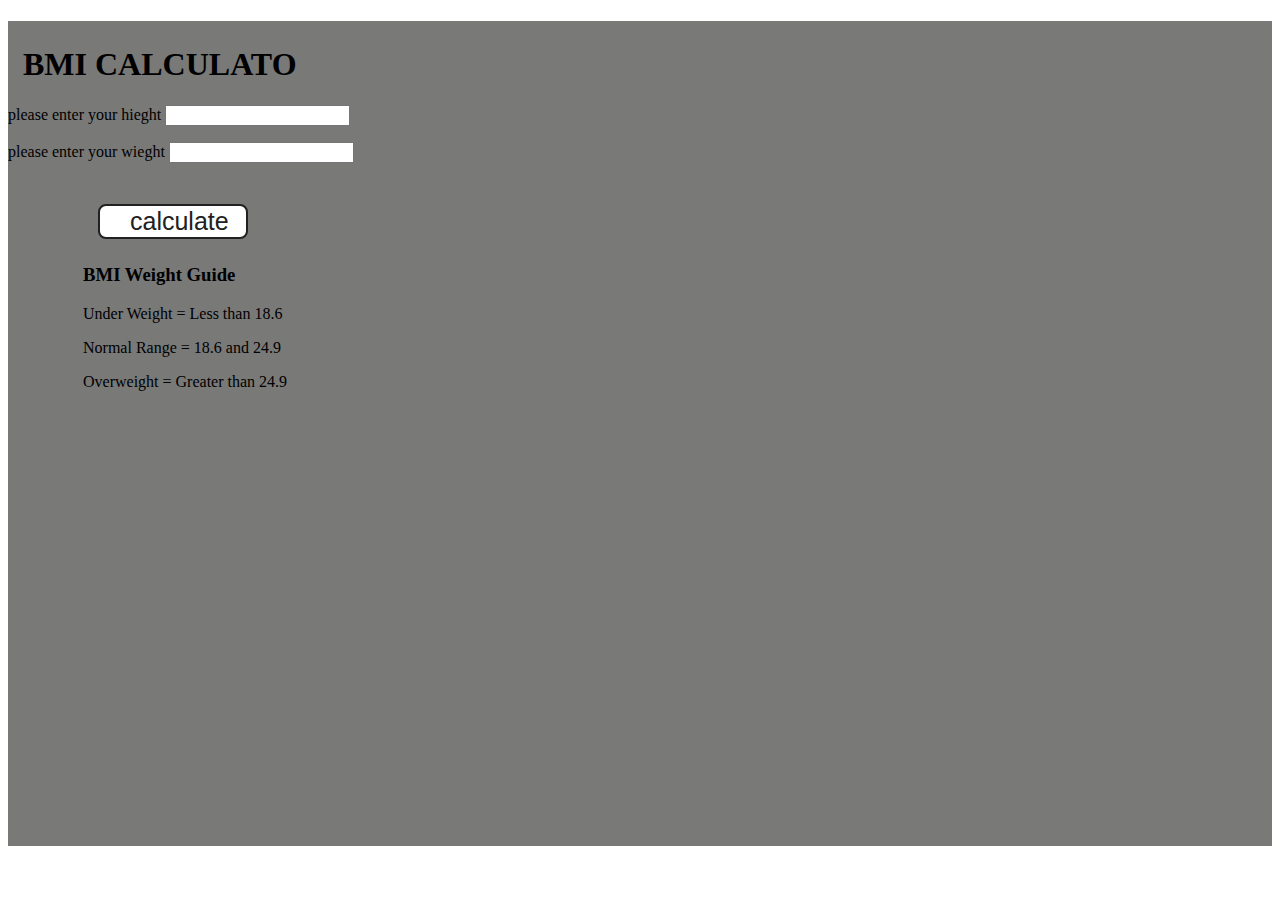
<file: project2/index.html>
<!DOCTYPE html>
<html lang="en">
<head>
    <meta charset="UTF-8">
    <meta name="viewport" content="width=device-width, initial-scale=1.0">
    <title>BMI CALCULATOR</title>
    <link rel="stylesheet" href="style.css" />
</head>
<body>

    <div class="container">
        <form>
            <h1> BMI CALCULATO</h1>
            <p><label>please enter your hieght  </label><input type="text" id="hieght" >
            </p>
            <p><label>please enter your wieght  </label><input type="text" id="wieght" >
            </p>
            <button>calculate</button>
            <div id="results"></div>
            <div id="weight-guide">
              <h3>BMI Weight Guide</h3>
              <p>Under Weight = Less than 18.6</p>
              <p>Normal Range = 18.6 and 24.9</p>
              <p>Overweight = Greater than 24.9</p>
            </div>
        </form>
    </div>
    <script src="style.js"></script>
</body>
</html>
</file>
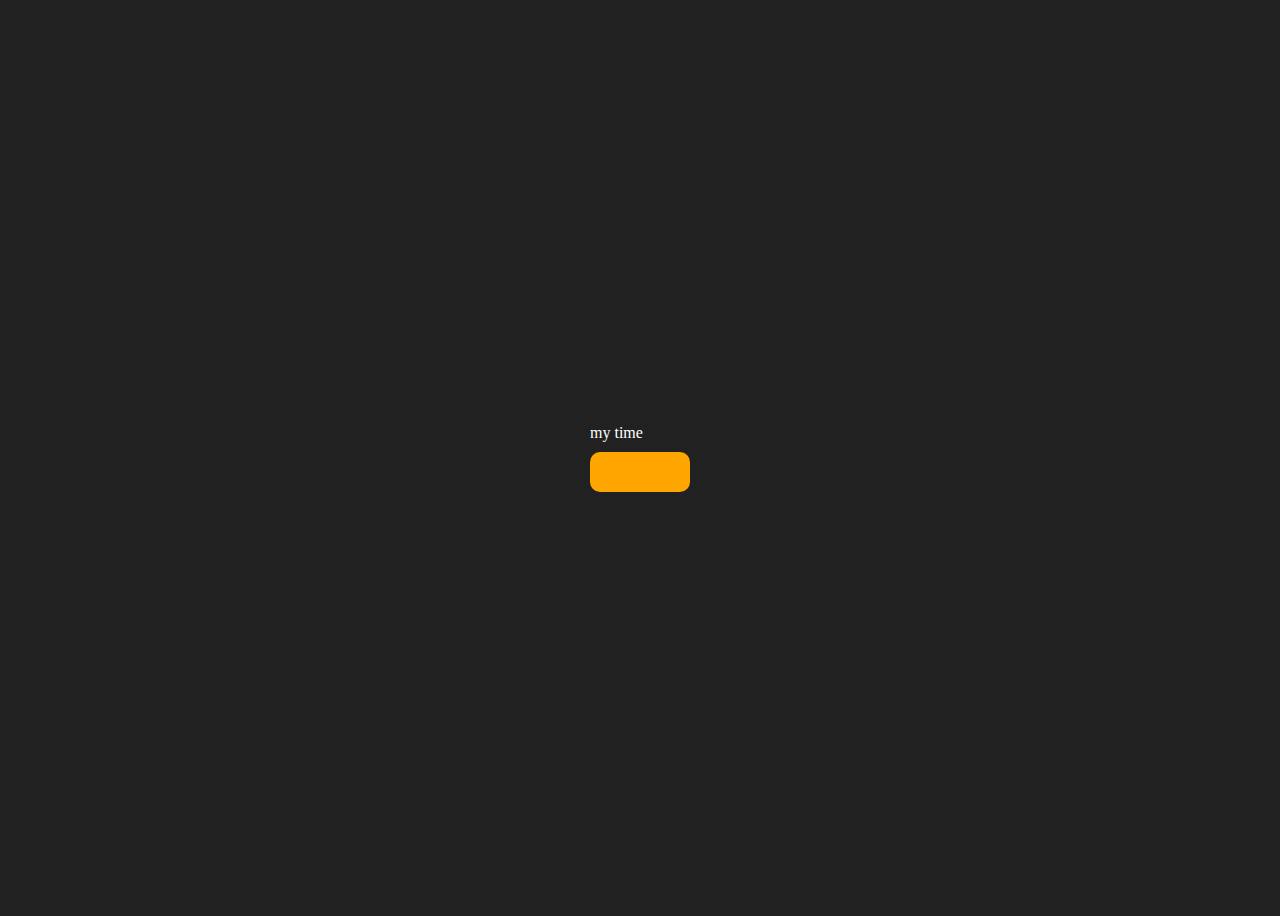
<file: clockproject3/clock.html>
<!DOCTYPE html>
<html lang="en">
<head>
    <meta charset="UTF-8">
    <meta name="viewport" content="width=device-width, initial-scale=1.0">
    <title>clock</title>
    <style>
        body {
        background-color: #212121;
        color: #fff;
      }
      .center {
        display: flex;
        height: 100vh;
        justify-content: center;
        align-items: center;
        flex-direction: column;
      }
      #clock {
        font-size: 40px;
        background-color: orange;
        padding: 20px 50px;
        margin-top: 10px;
        border-radius: 10px;
      }
    
    </style>
</head>
<body>
    <div class="center">
        <div ><span>
            my time
        </span>
    <div id="clock">

    </div>
    </div>
    <script src="clock.js"></script>
</body>

</html>
</file>
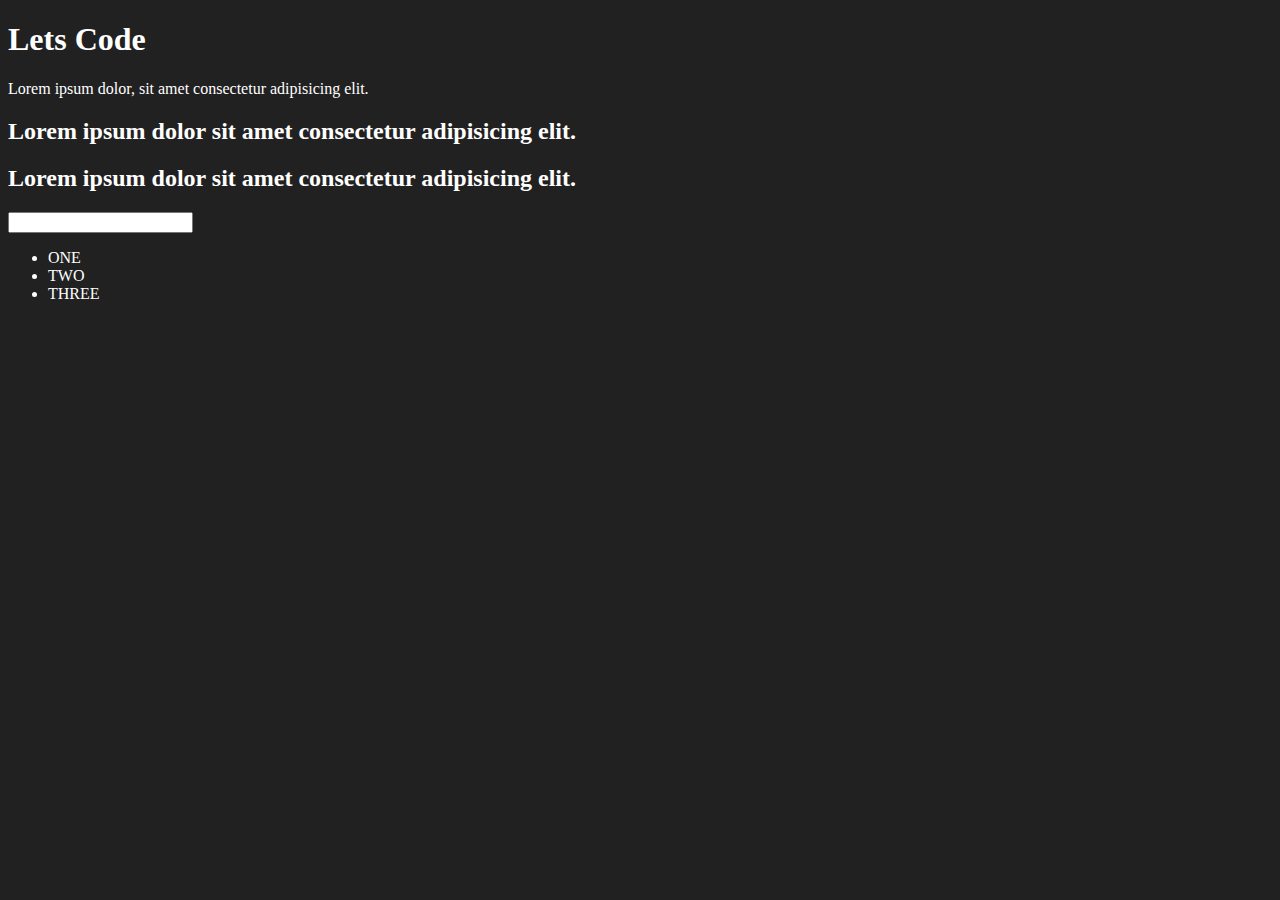
<file: dom/domman.html>
<!DOCTYPE html>
<html>
   <head>
    <meta charset="UTF-8">
    <title> code </title>
    <style>
        .bg-black{
            background-color: #212121;
            color: #fff;
        }
    </style>
   </head>

   <body class="bg-black">
    <div >
        <h1 id="title" class="heading"> Lets Code <span style="display: none;"> text me</span> </h1>
        <p>Lorem ipsum dolor, sit amet consectetur adipisicing elit.</p>
        <h2>Lorem ipsum dolor sit amet consectetur adipisicing elit. </h2>
        <h2>Lorem ipsum dolor sit amet consectetur adipisicing elit. </h2>
        <input type="password" id="" name="">
        <ul>
            <li> ONE </li>
            <li>  TWO </li>
            <li> THREE </li>
        </ul>
    </div>
   </body> 
</html>
</file>
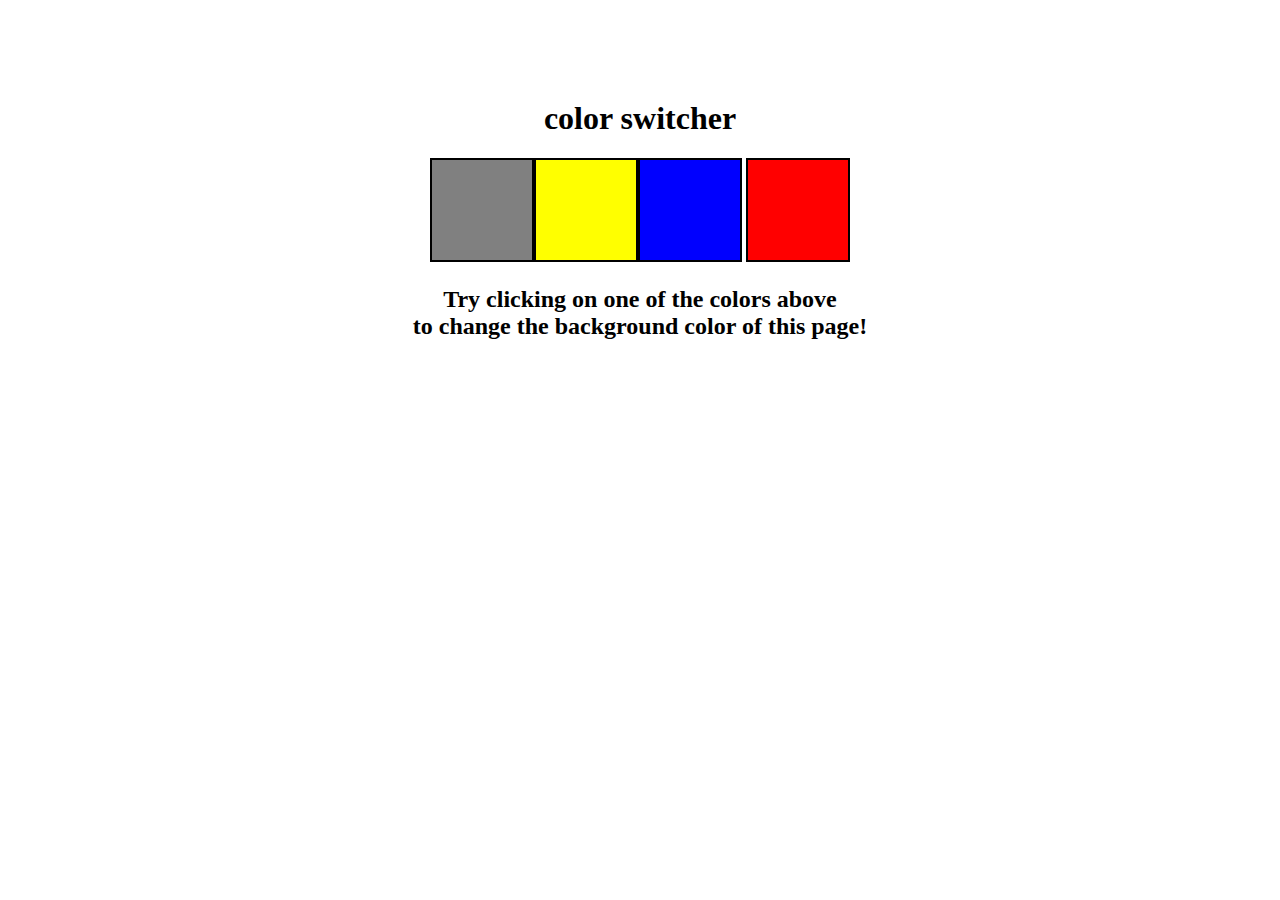
<file: project/colorball.html>
<!DOCTYPE html>
<html lang="en">
<head>
    <meta charset="UTF-8">
    <meta name="viewport" content="width=device-width, initial-scale=1.0">
    
    <link rel="stylesheet" href="collerball.css" />
  

   

    <title>color and code</title>
</head>
<body>
    <div class="canvas">
        <h1> color switcher</h1>
        <span class="button" id="grey">
            
        </span><span class="button" id="yellow"> 
            
        </span><span class="button" id="blue">

        </span>
        <span class="button" id="red"></span>

    
        
        <h2>
            Try clicking on one of the colors above
            <span>to change the background color of this page!</span>
          </h2>
    </div>

    <script src ='collerball.js'></script>
    
</body>
</html>
</file>
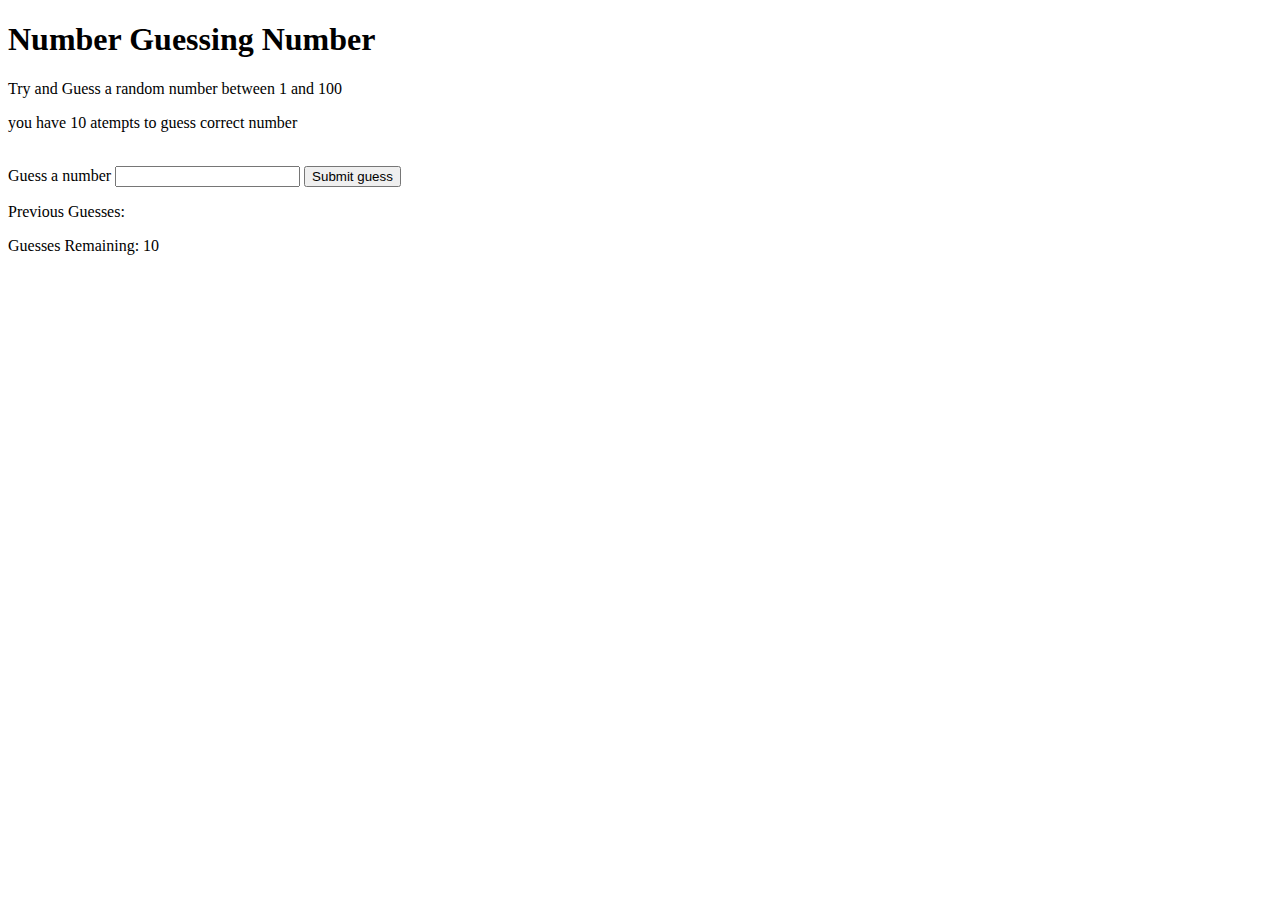
<file: project4game/ggame.html>
<!DOCTYPE html>
<html lang="en">
<head>
    <meta charset="UTF-8">
    <meta name="viewport" content="width=device-width, initial-scale=1.0">
    <title>Document</title>
</head>
<body>
<div id="wrapper">
    <h1>Number Guessing Number</h1>
    <p>Try and Guess  a random number between 1 and 100</p>
    <p>you have 10 atempts to guess correct number</p>
</br>
<form class="form">
    <label2 for="guessField" id="guess">Guess a number</label>
    <input type="text" id="guessField" class="guessField">
    <input type="submit" id="subt" value="Submit guess" class="guessSubmit">
</form>

<div class="resultParas">
    <p >Previous Guesses: <span class="guesses"></span></p>
    <p >Guesses Remaining: <span class="lastResult">10</span></p>
    <p class="lowOrHi"></p>
</div>
</div>

</div>
<script src="ggame.js"></script>
    
</body>
</html>
</file>
<file: project2/style.css>
.container {
    width: auto;
    height: 825px;
  
    background-color: #797978;
   
  }
  #height,
  #weight {
    width: 150px;
    height: 25px;
    margin-top: 30px;
  }
  
  #weight-guide {
    margin-left: 75px;
    margin-top: 25px;
  }
  
  #results {
    font-size: 35px;
    margin-left: 90px;
    margin-top: 20px;
    color: rgb(241, 241, 241);
  }
  
  button {
    width: 150px;
    height: 35px;
    margin-left: 90px;
    margin-top: 25px;
    background-color: #fff;
    padding: 1px 30px;
    border-radius: 8px;
    color: #212121;
    text-decoration: none;
    border: 2px solid #212121;
  
    font-size: 25px;
  }
  
  h1 {
    padding-left: 15px;
    padding-top: 25px;
    
  }
</file>
<file: project/collerball.css>
html{
    margin:0
}
span{
    display: block
}
.canvas{
    
    margin: 100px auto 100px;
  width: 80%;
  text-align: center;
}

.button {
    width: 100px;
    height: 100px;
    border: solid black 2px;
    display: inline-block;
  }

  #grey{
    background: grey;
  }
  #yellow{
    background: yellow;
  }
#red{
    background: red;
}
#blue{
    background :blue;
}
</file>
